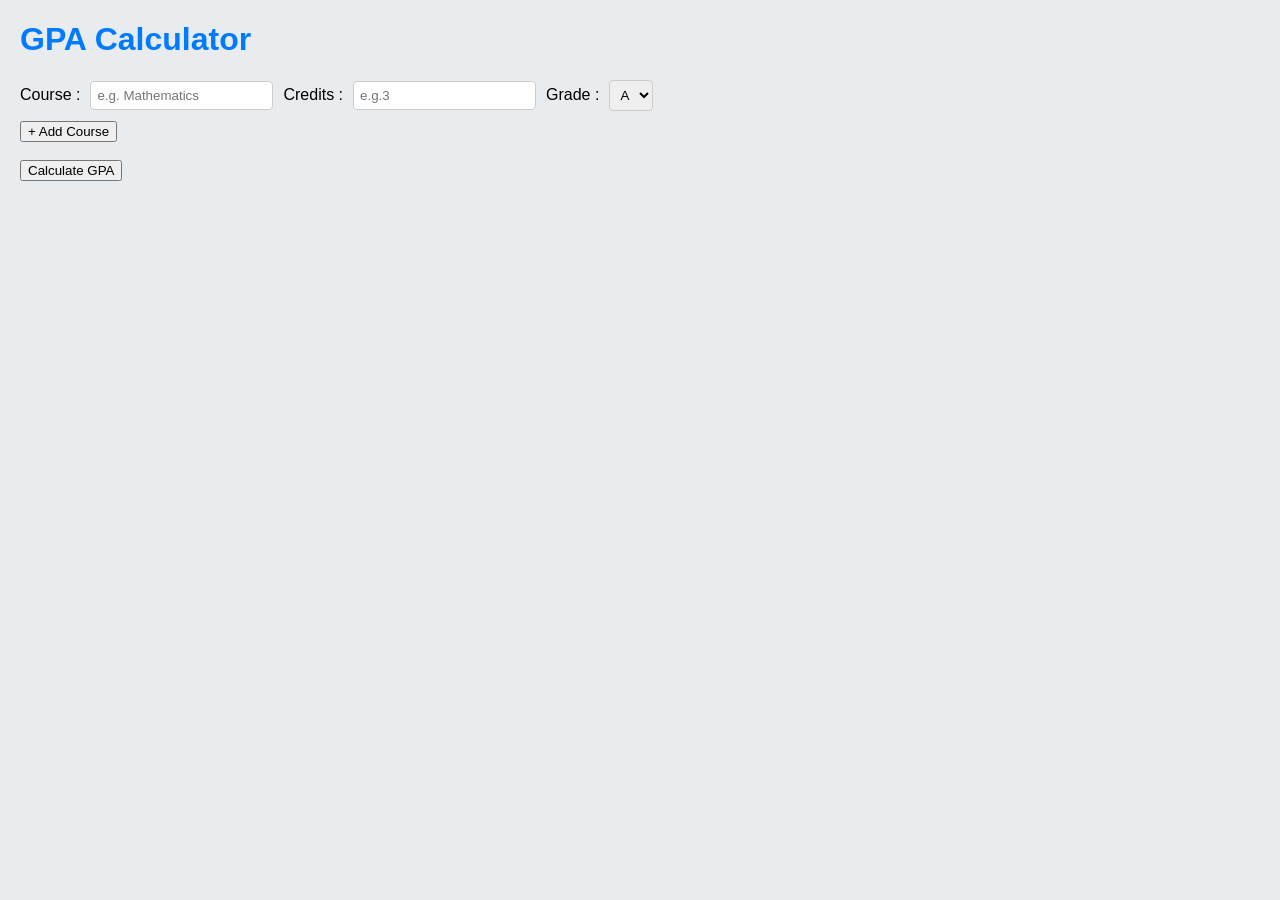
<file: step1/index.html>
<!DOCTYPE html>
<html lang=" en ">

<head>
  <meta charset=" UTF -8 ">
  <title> GPA Calculator </title>
  <link rel="stylesheet" href="style.css">
  <script src="script.js"> </script>
</head>

<body>
  <h1> GPA Calculator </h1>
  <form action="calculate.php" method="post" onsubmit="return validateForm();">
      <div id="courses">
        <div class="course-row">
          <label> Course : </label>
          <input type="text" name="course[]" placeholder="e.g. Mathematics" required>
          <label> Credits : </label>
          <input type="number" name="credits[]" placeholder="e.g.3" min="1" required>
          <label> Grade : </label>
          <select name="grade[]">
            <option value="4.0">A </option>
            <option value="3.0">B </option>
            <option value="2.0">C </option>
            <option value="1.0">D </option>
            <option value="0.0">F </option>
          </select>
        </div>
      </div>
      <button type="button" onclick="addCourse()">
            + Add Course
      </button><br><br>
      <input type="submit" value="Calculate GPA">
    </form>
</body>
</html>
</file>
<file: step1/style.css>
body{

font-family: Arial , sans-serif;
background-color : #e9ecef;
margin:20px;

}

h1{

color:#007BFF;

}

.course-row{

display:flex;
gap:10px;
align-items: center;
margin-bottom:10px;

}

.course-row input,
.course-row select{

padding:6px;
border:1px solid #ccc;
border-radius: 4px;

}

table{

border-collapse:collapse;
margin-top:16px;

}

table th, table td{

border:1px solid #ccc;
padding:8px 14px;
text-align: center;

}

table th{

background:#007BFF;
color:white;

}
</file>
